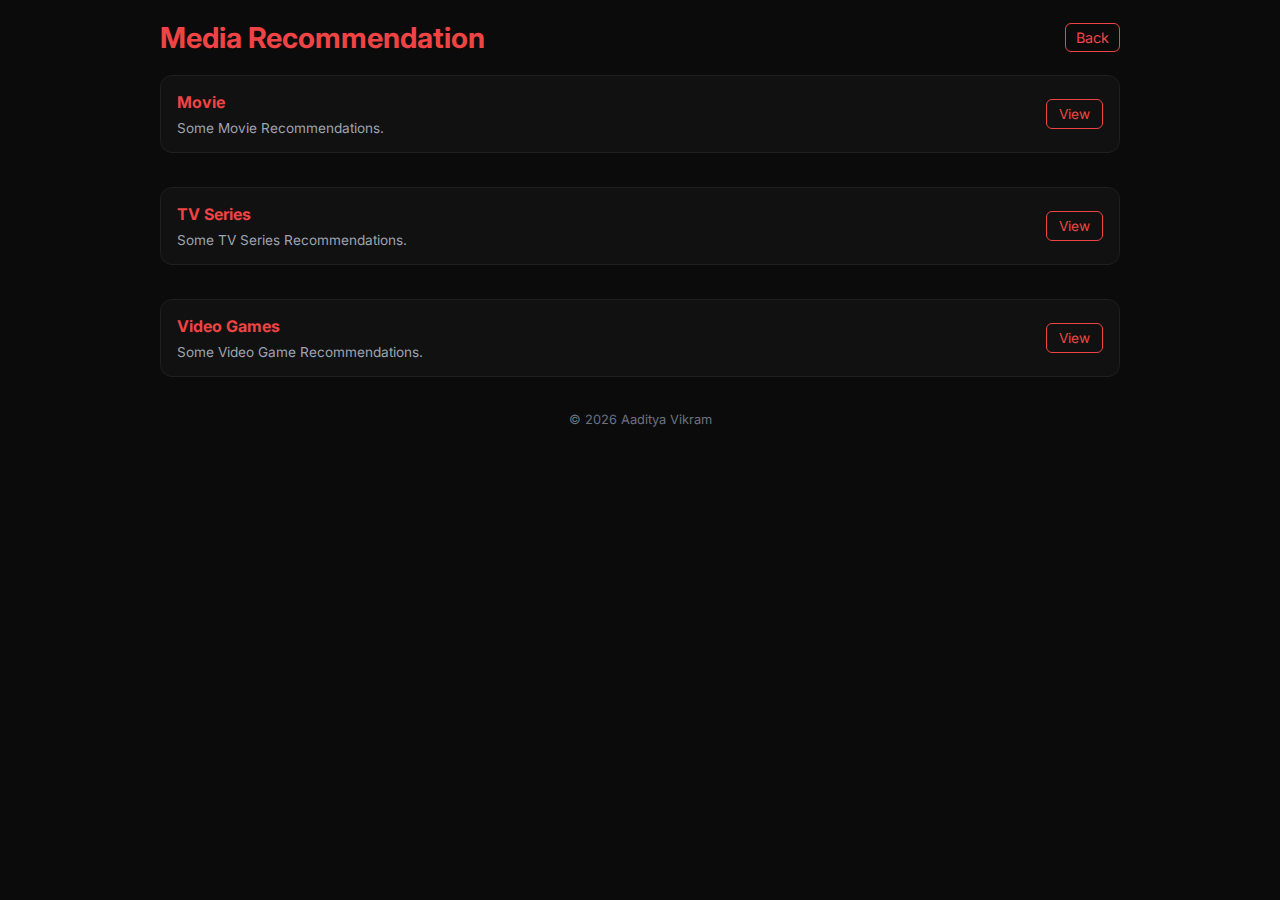
<file: mediarecommendations.html>
<!DOCTYPE html>
<html lang="en">
  <head>
    <meta charset="UTF-8">
    <meta name="viewport" content="width=device-width, initial-scale=1.0">
    <title>Aaditya Vikram | Media Recommendations</title>
    <link href="https://fonts.googleapis.com/css2?family=Inter:wght@300;400;600;700&display=swap" rel="stylesheet">
    <link rel="stylesheet" href="css/media_recommendation.css" />
  </head>
  <script id="no-rclick">
    document.addEventListener('contextmenu', function (e) {
      e.preventDefault();
    });
  </script>
  <script id="no-drag">
    document.addEventListener('dragstart', function (e) {
      e.preventDefault();
    });
  </script>
  <body>
    <div class="container">
      <header>
        <h1>Media Recommendation</h1>
        <a href="/">Back</a>
      </header>

      <section class="grid">
        <section class="card" style="display:flex; justify-content:space-between; align-items:center; margin-bottom: 2%">
          <div>
            <h3>Movie</h3>
            <p>Some Movie Recommendations.</p>
          </div>
          <a href="movies.html" style="color:#ef4444; border:1px solid #ef4444; padding:6px 12px; border-radius:6px; text-decoration:none; font-size:0.85rem;">
            View
          </a>
        </section>
      </section>

      <section class="grid">
        <section class="card" style="display:flex; justify-content:space-between; align-items:center; margin-bottom: 2%">
          <div>
            <h3>TV Series</h3>
            <p>Some TV Series Recommendations.</p>
          </div>
          <a href="tvseries.html" style="color:#ef4444; border:1px solid #ef4444; padding:6px 12px; border-radius:6px; text-decoration:none; font-size:0.85rem;">
            View
          </a>
        </section>
      </section>

      <section class="grid">
        <section class="card" style="display:flex; justify-content:space-between; align-items:center; margin-bottom: 2%">
          <div>
            <h3>Video Games</h3>
            <p>Some Video Game Recommendations.</p>
          </div>
          <a href="videogames.html" style="color:#ef4444; border:1px solid #ef4444; padding:6px 12px; border-radius:6px; text-decoration:none; font-size:0.85rem;">
            View
          </a>
        </section>
      </section>

      <footer>
        © 2026 Aaditya Vikram
      </footer>

    </div>
  </body>
</html>
</file>
<file: css/media_recommendation.css>
* { 
  margin: 0;
  padding: 0;
  box-sizing:
  border-box;
}

body {
  font-family: 'Inter', sans-serif;
  background: #0b0b0b;
  color: #e5e7eb;
}

.container {
  max-width: 1000px;
  margin: auto;
  padding: 20px;
}

.btn {
  display: flex;
  align-items: center;
  justify-content: center;
  border: 1px solid #ef4444;
  color: #ef4444;
  padding: 8px;
  border-radius: 8px;
  text-decoration: none;
  transition: 0.2s ease;
}

header {
  display: flex;
  justify-content: space-between;
  align-items: center;
  margin-bottom: 20px;
}

header h1 {
  font-size: 1.8rem;
  font-weight: 700;
  color: #ef4444;
}

header a {
  color: #ef4444;
  text-decoration: none;
  font-size: 0.9rem;
  border: 1px solid #ef4444;
  padding: 5px 10px;
  border-radius: 6px;
}

.hero {
  display: grid;
  grid-template-columns: 2fr 1fr;
  gap: 15px;
  margin-bottom: 15px;
}

.lightbox {
  position: fixed;
  inset: 0;
  background: rgba(0,0,0,0.9);
  display: none;
  justify-content: center;
  align-items: center;
  z-index: 999;
}

.lightbox img {
  max-width: 90%;
  max-height: 90%;
  border-radius: 10px;
  border: 2px solid #ef4444;
  cursor: zoom-out;
}

.close-btn {
  position: absolute;
  top: 20px;
  right: 20px;
  width: 36px;
  height: 36px;
  border-radius: 50%;
  border: 1px solid #ef4444;
  color: #ef4444;
  display: flex;
  align-items: center;
  justify-content: center;
  font-size: 18px;
  cursor: pointer;
  background: rgba(0,0,0,0.6);
}

.close-btn:hover {
  background: #ef4444;
  color: #0b0b0b;
}

.card {
  background: #111111;
  border: 1px solid #1f1f1f;
  border-radius: 12px;
  padding: 16px;
  transition: 0.2s ease;
}

.card:hover {
  border-color: #ef4444;
}

.hero h2 {
  font-size: 1.8rem;
  margin-bottom: 8px;
  color: #ef4444;
}

.hero p {
  color: #9ca3af;
  font-size: 0.9rem;
}

.skills span {
  display: inline-block;
  background: #1f1f1f;
  color: #ef4444;
  padding: 5px 10px;
  border-radius: 999px;
  margin: 3px;
  font-size: 0.75rem;
  border: 1px solid #2a2a2a;
}

.grid {
  display: grid;
  grid-template-columns: 1fr;
  gap: 15px;
  margin-bottom: 15px;
}

.timeline {
  border-left: 2px solid #ef4444;
  padding-left: 10px;
}

.timeline div {
  margin-bottom: 12px;
  position: relative;
}

.timeline div::before {
  content: '';
  position: absolute;
  left: -16px;
  top: 5px;
  width: 8px;
  height: 8px;
  background: #ef4444;
  border-radius: 50%;
}

.card h3 {
  margin-bottom: 8px;
  color: #ef4444;
  font-size: 1rem;
}

.card p {
  font-size: 0.85rem;
  color: #9ca3af;
}

.highlight {
  color: #ef4444;
  font-weight: 600;
}

footer {
  text-align: center;
  font-size: 0.8rem;
  color: #6b7280;
  margin-top: 15px;
}

@media(max-width: 768px) {
  .hero, .grid {
    grid-template-columns: 1fr;
  }
}
</file>
